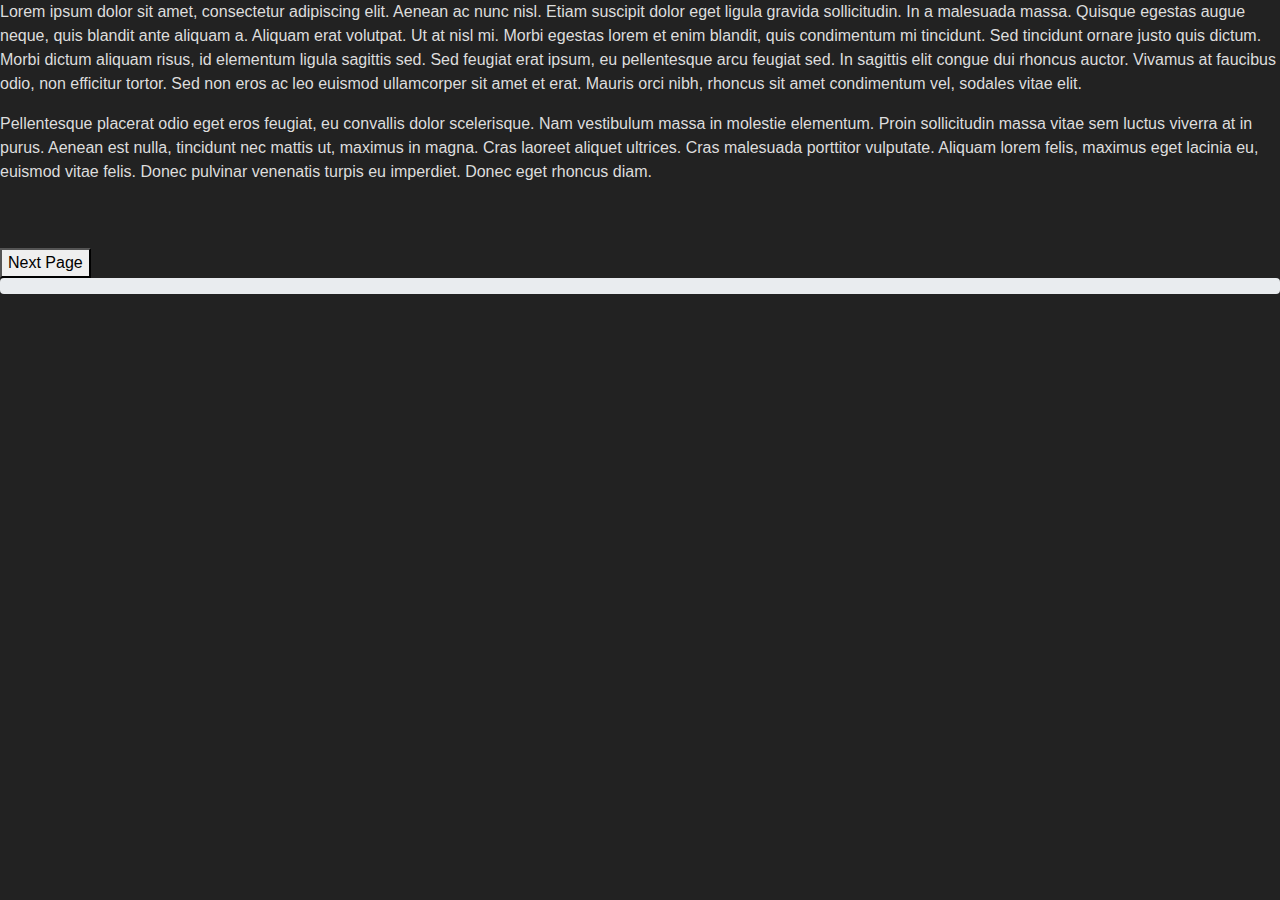
<file: during_study_1/index.html>
<html lang="en">
    <head>
        <meta charset="UTF-8">
        <meta name="viewport" content="width=device-width, initial-scale=1.0">
        <title>During the Study</title>
        <link rel="stylesheet" href="https://cdn.jsdelivr.net/npm/bootstrap@4.6.2/dist/css/bootstrap.min.css">
        <link rel="stylesheet" href="style.css">
    </head>
    <body>
        <div id="Texts" onscroll="progressBar()" style="width: 100%;height: 100%; overflow-x: hidden;">
            <p id="p1">
                Lorem ipsum dolor sit amet, consectetur adipiscing elit. Aenean ac nunc nisl. Etiam suscipit dolor eget ligula gravida sollicitudin. In a malesuada massa. Quisque egestas augue neque, quis blandit ante aliquam a. Aliquam erat volutpat. Ut at nisl mi. Morbi egestas lorem et enim blandit, quis condimentum mi tincidunt. Sed tincidunt ornare justo quis dictum. Morbi dictum aliquam risus, id elementum ligula sagittis sed. Sed feugiat erat ipsum, eu pellentesque arcu feugiat sed. In sagittis elit congue dui rhoncus auctor. Vivamus at faucibus odio, non efficitur tortor. Sed non eros ac leo euismod ullamcorper sit amet et erat. Mauris orci nibh, rhoncus sit amet condimentum vel, sodales vitae elit.
            </p>
            <p id="p2">
                Pellentesque placerat odio eget eros feugiat, eu convallis dolor scelerisque. Nam vestibulum massa in molestie elementum. Proin sollicitudin massa vitae sem luctus viverra at in purus. Aenean est nulla, tincidunt nec mattis ut, maximus in magna. Cras laoreet aliquet ultrices. Cras malesuada porttitor vulputate. Aliquam lorem felis, maximus eget lacinia eu, euismod vitae felis. Donec pulvinar venenatis turpis eu imperdiet. Donec eget rhoncus diam.
            </p>
            <br><br>
            <button type="button" onclick="checkEligibility()">Next Page</button>
            <div class="progress" style="position:sticky;bottom: 0;right:0;width: 100%;">
                <div class="progress-bar" id="progress"></div>
            </div>
        </div>
        <script src="script.js"></script>
</body>
</html>
</file>
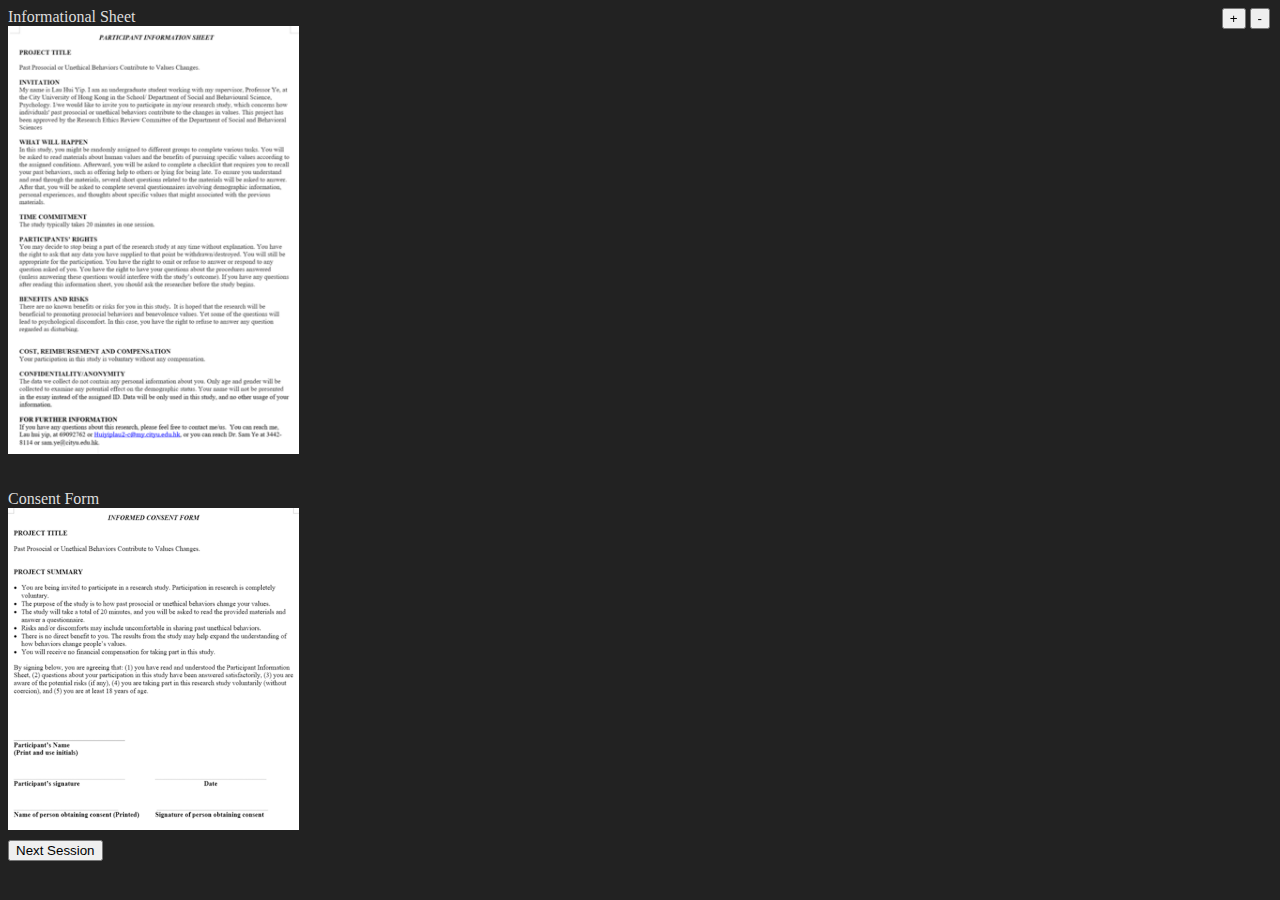
<file: pretest/index.html>
<html lang="en">
<head>
    <meta charset="UTF-8">
    <meta name="viewport" content="width=device-width, initial-scale=1.0">
    <title>Consent Form</title>
</head>
<body style="background-color: #222;color: #ddd;">
    <div id="zoom" style="position: fixed;right: 10px;">
        <button onclick="ZIn()">+</button>
        <button onclick="ZOut()">-</button>
    </div>
    <div id="Info" style="display: flex;justify-content: center;width: 23%;flex-direction: column;">
        <div>
            Informational Sheet
        </div>
        <img src="Informational.png" alt="" >
        <div>
            <br><br>
            Consent Form
        </div>
        <img src="Consent.png" alt="" >
    </div>
    <button onclick="location.href='/../FYP/signature'" style="margin-top: 10px;">Next Session</button>
    <script src="script.js"></script>
</body>
</html>
</file>
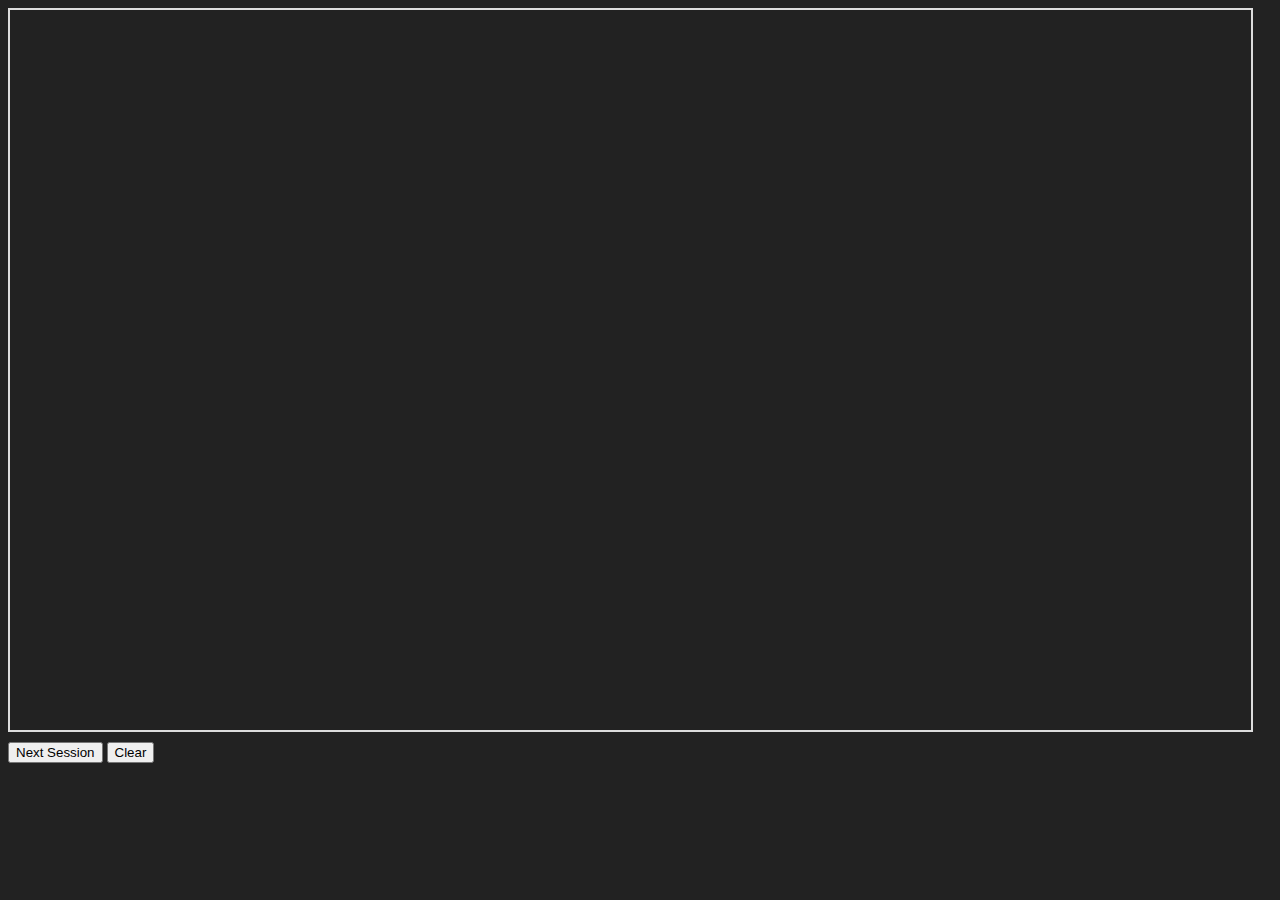
<file: signature/index.html>
<html lang="en">
<head>
    <meta charset="UTF-8">
    <meta name="viewport" content="width=device-width, initial-scale=1.0">
    <title>Consent Form</title>
</head>
<body style="background-color: #222;color: #ddd; overflow: hidden;">
    <div>
        <canvas id="signature" style="border: 2px #ddd solid;"></canvas>
    </div>
    <div>
        <button onclick="save()" style="margin-top: 10px;">Next Session</button>
        <button onclick="del()" style="margin-top: 10px;">Clear</button>
    </div>
    <canvas id="optimized" style="display: none;"></canvas>
    <script src="script.js"></script>
</body>
</html>
</file>
<file: during_study_1/style.css>
body{
    background-color: #222;
    color:#ddd;
}
</file>
